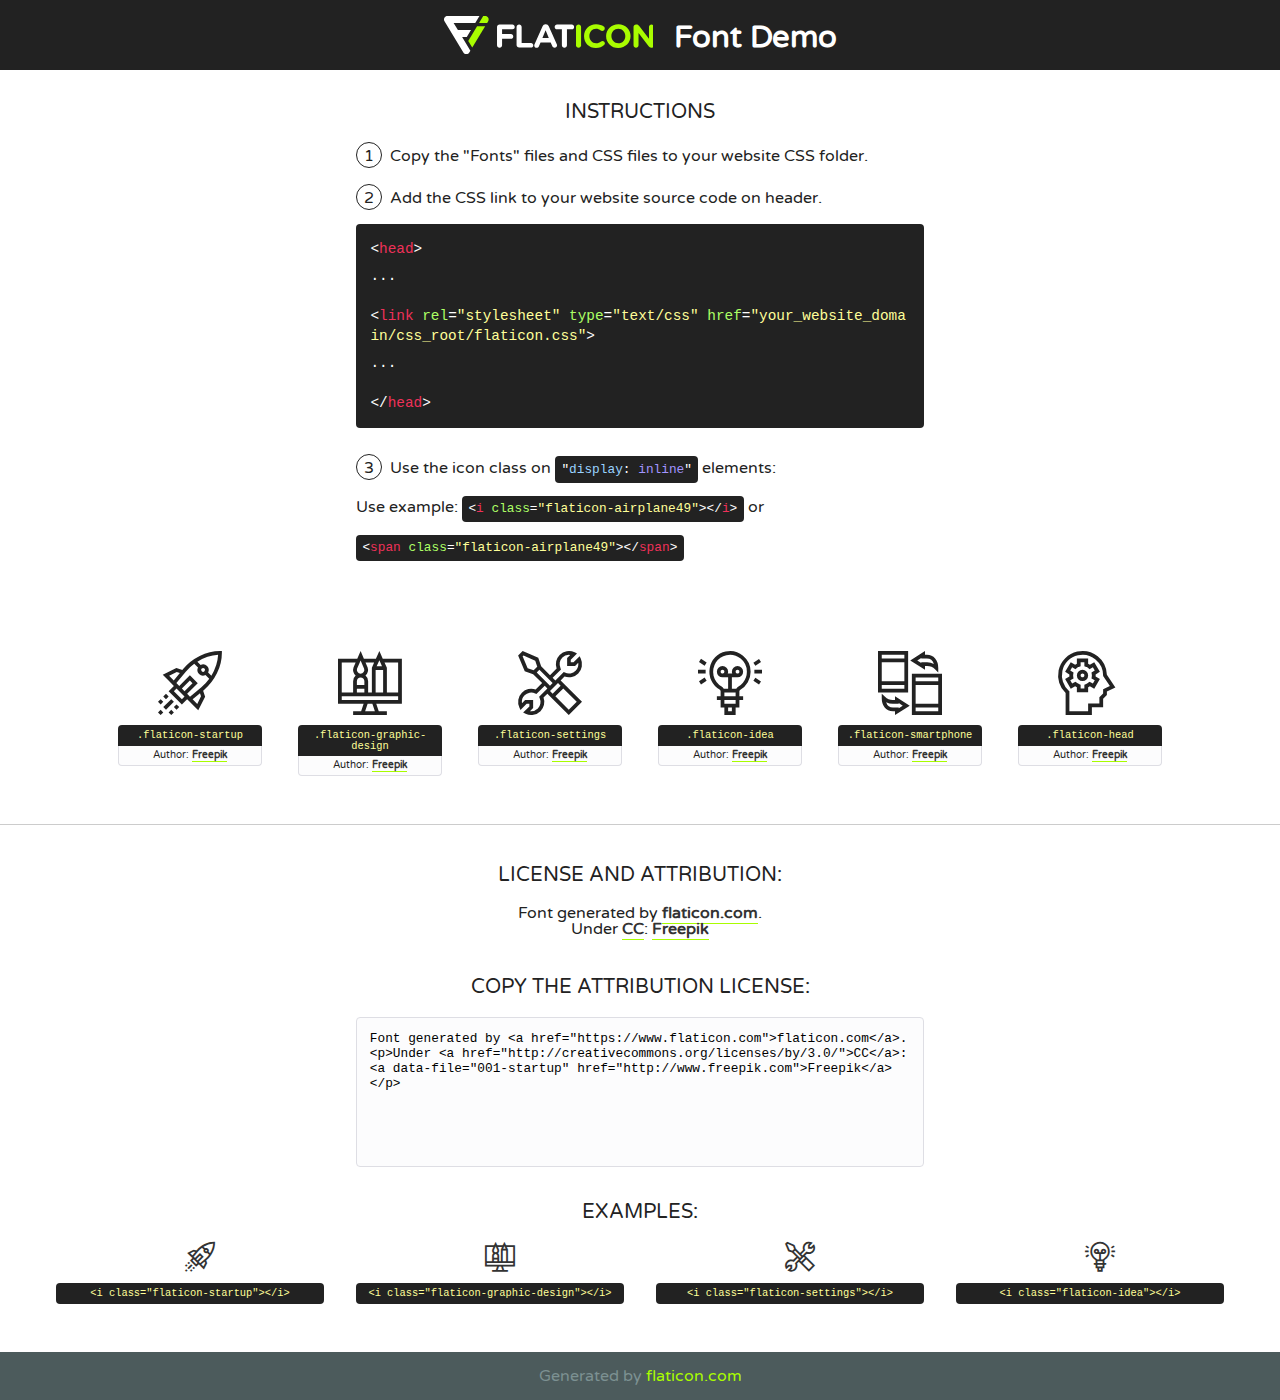
<file: src/main/resources/static/web/fonts/flaticon/font/flaticon.html>
<!DOCTYPE html>
<!--
  Flaticon icon font: Flaticon
  Creation date: 03/04/2019 06:02
-->
<html>
<!DOCTYPE html>
<html>

<head>
    <title>Flaticon WebFont</title>
    <link href="http://fonts.googleapis.com/css?family=Varela+Round" rel="stylesheet" type="text/css" />
    <link rel="stylesheet" type="text/css" href="flaticon.css">
    <meta charset="UTF-8">
    <style>
    html, body, div, span, applet, object, iframe,
    h1, h2, h3, h4, h5, h6, p, blockquote, pre,
    a, abbr, acronym, address, big, cite, code,
    del, dfn, em, img, ins, kbd, q, s, samp,
    small, strike, strong, sub, sup, tt, var,
    b, u, i, center,
    dl, dt, dd, ol, ul, li,
    fieldset, form, label, legend,
    table, caption, tbody, tfoot, thead, tr, th, td,
    article, aside, canvas, details, embed, 
    figure, figcaption, footer, header, hgroup, 
    menu, nav, output, ruby, section, summary,
    time, mark, audio, video {
        margin: 0;
        padding: 0;
        border: 0;
        font-size: 100%;
        font: inherit;
        vertical-align: baseline;
    }
    /* HTML5 display-role reset for older browsers */
    article, aside, details, figcaption, figure, 
    footer, header, hgroup, menu, nav, section {
        display: block;
    }
    body {
        line-height: 1;
    }
    ol, ul {
        list-style: none;
    }
    blockquote, q {
        quotes: none;
    }
    blockquote:before, blockquote:after,
    q:before, q:after {
        content: '';
        content: none;
    }
    table {
        border-collapse: collapse;
        border-spacing: 0;
    }
    body {
        font-family: 'Varela Round', Helvetica, Arial, sans-serif;
        font-size: 16px;
        color: #222;
    }
    a {
        color: #333;
        border-bottom: 1px solid #a9fd00;
        font-weight: bold;
        text-decoration: none;
    }
    * {
        -moz-box-sizing: border-box;
        -webkit-box-sizing: border-box;
        box-sizing: border-box;
        margin: 0;
        padding: 0;
    }
    [class^="flaticon-"]:before, [class*=" flaticon-"]:before, [class^="flaticon-"]:after, [class*=" flaticon-"]:after {
        font-family: Flaticon;
        font-size: 30px;
        font-style: normal;
        margin-left: 20px;
        color: #333;
    }
    .wrapper {
        max-width: 600px;
        margin: auto;
        padding: 0 1em;
    }
    .title {
        font-size: 1.25em;
        text-align: center;
        margin-bottom: 1em;
        text-transform: uppercase;
    }
    header {
        text-align: center;
        background-color: #222;
        color: #fff;
        padding: 1em;
    }
    header .logo {
        width: 210px;
        height: 38px;
        display: inline-block;
        vertical-align: middle;
        margin-right: 1em;
        border: none;
    }
    header strong {
        font-size: 1.95em;
        font-weight: bold;
        vertical-align: middle;
        margin-top: 5px;
        display: inline-block;
    }
    .demo {
        margin: 2em auto;
        line-height: 1.25em;
    }
    .demo ul li {
        margin-bottom: 1em;
    }
    .demo ul li .num {
        color: #222;
        border-radius: 20px;
        display: inline-block;
        width: 26px;
        padding: 3px;
        height: 26px;
        text-align: center;
        margin-right: 0.5em;
        border: 1px solid #222;
    }
    .demo ul li code {
        background-color: #222;
        border-radius: 4px;
        padding: 0.25em 0.5em;
        display: inline-block;
        color: #fff;
        font-family: Consolas,Monaco,Lucida Console,Liberation Mono,DejaVu Sans Mono,Bitstream Vera Sans Mono,Courier New, monospace;
        font-weight: lighter;
        margin-top: 1em;
        font-size: 0.8em;
        word-break: break-all;
    }
    .demo ul li code.big {
        padding: 1em;
        font-size: 0.9em;
    }
    .demo ul li code .red {
        color: #EF3159;
    }
    .demo ul li code .green {
        color: #ACFF65;
    }
    .demo ul li code .yellow {
        color: #FFFF99;
    }
    .demo ul li code .blue {
        color: #99D3FF;
    }
    .demo ul li code .purple {
        color: #A295FF;
    }
    .demo ul li code .dots {
        margin-top: 0.5em;
        display: block;
    }
    #glyphs {
        border-bottom: 1px solid #ccc;
        padding: 2em 0;
        text-align: center;
    }
    .glyph {
        display: inline-block;
        width: 9em;
        margin: 1em;
        text-align: center;
        vertical-align: top;
        background: #FFF;
    }
    .glyph .glyph-icon {
        padding: 10px;
        display: block;
        font-family:"Flaticon";
        font-size: 64px;
        line-height: 1;
    }
    .glyph .glyph-icon:before {
        font-size: 64px;
        color: #222;
        margin-left: 0;
    }
    .class-name {
        font-size: 0.65em;
        background-color: #222;
        color: #fff;
        border-radius: 4px 4px 0 0;
        padding: 0.5em;
        color: #FFFF99;
        font-family: Consolas,Monaco,Lucida Console,Liberation Mono,DejaVu Sans Mono,Bitstream Vera Sans Mono,Courier New, monospace;
    }
    .author-name {
        font-size: 0.6em;
        background-color: #fcfcfd;
        border: 1px solid #DEDEE4;
        border-top: 0;
        border-radius: 0 0 4px 4px;
        padding: 0.5em;
    }
    .class-name:last-child {
        font-size: 10px;
        color:#888;
    }
    .class-name:last-child a {
        font-size: 10px;
        color:#555;
    }
    .class-name:last-child a:hover {
        color:#a9fd00;
    }
    .glyph > input {
        display: block;
        width: 100px;
        margin: 5px auto;
        text-align: center;
        font-size: 12px;
        cursor: text;
    }
    .glyph > input.icon-input {
        font-family:"Flaticon";
        font-size: 16px;
        margin-bottom: 10px;
    }
    .attribution .title {
        margin-top: 2em;
    }
    .attribution textarea {
        background-color: #fcfcfd;
        padding: 1em;
        border: none;
        box-shadow: none;
        border: 1px solid #DEDEE4;
        border-radius: 4px;
        resize: none;
        width: 100%;
        height: 150px;
        font-size: 0.8em;
        font-family: Consolas,Monaco,Lucida Console,Liberation Mono,DejaVu Sans Mono,Bitstream Vera Sans Mono,Courier New, monospace;
        -webkit-appearance: none;
    }
    .iconsuse {
        margin: 2em auto;
        text-align: center;
        max-width: 1200px;
    }
    .iconsuse:after {
        content: '';
        display: table;
        clear: both;
    }
    .iconsuse .image {
        float: left;
        width: 25%;
        padding: 0 1em;
    }
    .iconsuse .image p {
        margin-bottom: 1em;
    }
    .iconsuse .image span {
        display: block;
        font-size: 0.65em;
        background-color: #222;
        color: #fff;
        border-radius: 4px;
        padding: 0.5em;
        color: #FFFF99;
        margin-top: 1em;
        font-family: Consolas,Monaco,Lucida Console,Liberation Mono,DejaVu Sans Mono,Bitstream Vera Sans Mono,Courier New, monospace;
    }
    #footer {
        text-align: center;
        background-color: #4C5B5C;
        color: #7c9192;
        padding: 1em;
    }
    #footer a {
        border: none;
        color: #a9fd00;
        font-weight: normal;
    }
    @media (max-width: 960px) {
        .iconsuse .image {
            width: 50%;
        }
    }
    @media (max-width: 560px) {
        .iconsuse .image {
            width: 100%;
        }
    }
    </style>
</head>

<body class="characters-off">

    <header>
        <a href="https://www.flaticon.com" target="_blank" class="logo">
            <svg version="1.1" xmlns="http://www.w3.org/2000/svg" xmlns:xlink="http://www.w3.org/1999/xlink" xmlns:a="http://ns.adobe.com/AdobeSVGViewerExtensions/3.0/" viewBox="0 0 560.875 102.036" enable-background="new 0 0 560.875 102.036" xml:space="preserve">
                <defs>
                </defs>
                <g>
                    <g class="letters">
                        <path fill="#ffffff" d="M141.596,29.675c0-3.777,2.985-6.767,6.764-6.767h34.438c3.426,0,6.15,2.728,6.15,6.15
                        c0,3.43-2.724,6.149-6.15,6.149h-27.674v13.091h23.719c3.429,0,6.151,2.724,6.151,6.15c0,3.43-2.723,6.149-6.151,6.149h-23.719
                        v17.574c0,3.773-2.986,6.761-6.764,6.761c-3.779,0-6.764-2.989-6.764-6.761V29.675z"></path>
                        <path fill="#ffffff" d="M193.844,29.149c0-3.781,2.985-6.767,6.764-6.767c3.776,0,6.763,2.985,6.763,6.767v42.957h25.039
                        c3.426,0,6.149,2.726,6.149,6.153c0,3.425-2.723,6.15-6.149,6.15h-31.802c-3.779,0-6.764-2.986-6.764-6.768V29.149z"></path>
                        <path fill="#ffffff" d="M241.891,75.71l21.438-48.407c1.492-3.341,4.215-5.357,7.906-5.357h0.792
                        c3.686,0,6.323,2.017,7.815,5.357l21.439,48.407c0.436,0.967,0.701,1.845,0.701,2.723c0,3.602-2.809,6.501-6.414,6.501
                        c-3.161,0-5.269-1.845-6.499-4.655l-4.132-9.661h-27.059l-4.301,10.102c-1.144,2.631-3.426,4.214-6.237,4.214
                        c-3.517,0-6.24-2.81-6.24-6.325C241.1,77.64,241.451,76.677,241.891,75.71z M279.932,58.666l-8.521-20.297l-8.526,20.297H279.932
                        z"></path>
                        <path fill="#ffffff" d="M314.864,35.387H301.86c-3.429,0-6.239-2.813-6.239-6.238c0-3.429,2.811-6.24,6.239-6.24h39.533
                        c3.426,0,6.237,2.811,6.237,6.24c0,3.425-2.811,6.238-6.237,6.238h-13.001v42.785c0,3.773-2.99,6.761-6.764,6.761
                        c-3.779,0-6.764-2.989-6.764-6.761V35.387z"></path>
                        <path fill="#A9FD00" d="M352.615,29.149c0-3.781,2.985-6.767,6.767-6.767c3.774,0,6.761,2.985,6.761,6.767v49.024
                        c0,3.773-2.987,6.761-6.761,6.761c-3.781,0-6.767-2.989-6.767-6.761V29.149z"></path>
                        <path fill="#A9FD00" d="M374.132,53.836v-0.179c0-17.481,13.178-31.801,32.065-31.801c9.22,0,15.459,2.458,20.557,6.238
                        c1.402,1.054,2.637,2.985,2.637,5.357c0,3.692-2.985,6.59-6.681,6.59c-1.845,0-3.071-0.702-4.044-1.319
                        c-3.776-2.813-7.729-4.393-12.562-4.393c-10.364,0-17.831,8.611-17.831,19.154v0.173c0,10.542,7.291,19.329,17.831,19.329
                        c5.715,0,9.492-1.756,13.359-4.834c1.049-0.874,2.458-1.491,4.039-1.491c3.429,0,6.325,2.813,6.325,6.236
                        c0,2.106-1.056,3.78-2.282,4.834c-5.539,4.834-12.036,7.733-21.878,7.733C387.572,85.464,374.132,71.493,374.132,53.836z"></path>
                        <path fill="#A9FD00" d="M433.009,53.836v-0.179c0-17.481,13.79-31.801,32.766-31.801c18.981,0,32.592,14.143,32.592,31.628v0.173
                        c0,17.483-13.785,31.807-32.769,31.807C446.625,85.464,433.009,71.32,433.009,53.836z M484.224,53.836v-0.179
                        c0-10.539-7.725-19.326-18.626-19.326c-10.893,0-18.449,8.611-18.449,19.154v0.173c0,10.542,7.73,19.329,18.626,19.329
                        C476.676,72.986,484.224,64.378,484.224,53.836z"></path>
                        <path fill="#A9FD00" d="M506.233,29.321c0-3.774,2.99-6.763,6.767-6.763h1.401c3.252,0,5.183,1.583,7.029,3.953l26.093,34.265
                        V29.059c0-3.692,2.99-6.677,6.681-6.677c3.683,0,6.671,2.985,6.671,6.677v48.934c0,3.78-2.987,6.765-6.764,6.765h-0.436
                        c-3.257,0-5.188-1.581-7.034-3.953l-27.056-35.492v32.944c0,3.687-2.985,6.676-6.678,6.676c-3.683,0-6.673-2.989-6.673-6.676
                        V29.321z"></path>
                    </g>
                    <g class="insignia">
                        <path fill="#ffffff" d="M48.372,56.137h12.517l11.156-18.537H37.186L25.688,18.539h57.825L94.668,0H9.271
                        C5.925,0,2.842,1.801,1.198,4.716c-1.644,2.907-1.593,6.482,0.134,9.343l50.38,83.501c1.678,2.781,4.689,4.476,7.938,4.476
                        c3.246,0,6.257-1.695,7.935-4.476l2.898-4.804L48.372,56.137z"></path>
                        <g class="i">
                            <path fill="#A9FD00" d="M93.575,18.539h0.031v0.004l21.652,0.004l2.705-4.488c1.727-2.861,1.778-6.436,0.133-9.343
                            C116.454,1.801,113.371,0,110.026,0h-5.294L93.575,18.539z"></path>
                            <polygon fill="#A9FD00" points="88.291,27.356 64.725,66.486 75.519,84.404 109.942,27.356"></polygon>
                        </g>
                    </g>
                </g>
            </svg>
        </a>
        <strong>Font Demo</strong>
    </header>


    <section class="demo wrapper">

        <p class="title">Instructions</p>

        <ul>
            <li>
                <span class="num">1</span>Copy the "Fonts" files and CSS files to your website CSS folder.
            </li>
            <li>
                <span class="num">2</span>Add the CSS link to your website source code on header.
                <code class="big">
                    &lt;<span class="red">head</span>&gt;
                    <br/><span class="dots">...</span>
                    <br/>&lt;<span class="red">link</span> <span class="green">rel</span>=<span class="yellow">"stylesheet"</span> <span class="green">type</span>=<span class="yellow">"text/css"</span> <span class="green">href</span>=<span class="yellow">"your_website_domain/css_root/flaticon.css"</span>&gt;
                    <br/><span class="dots">...</span>
                    <br/>&lt;/<span class="red">head</span>&gt;
                </code>
            </li>

            <li>
                <p>
                    <span class="num">3</span>Use the icon class on <code>"<span class="blue">display</span>:<span class="purple"> inline</span>"</code> elements:
                    <br />
                    Use example: <code>&lt;<span class="red">i</span> <span class="green">class</span>=<span class="yellow">&quot;flaticon-airplane49&quot;</span>&gt;&lt;/<span class="red">i</span>&gt;</code> or <code>&lt;<span class="red">span</span> <span class="green">class</span>=<span class="yellow">&quot;flaticon-airplane49&quot;</span>&gt;&lt;/<span class="red">span</span>&gt;</code>
            </li>
        </ul>

    </section>




   <section id="glyphs">          
    
      
        <div class="glyph"><div class="glyph-icon flaticon-startup"></div>
            <div class="class-name">.flaticon-startup</div>
            <div class="author-name">Author: <a data-file="001-startup" href="http://www.freepik.com">Freepik</a> </div> 
        </div>        
        
        <div class="glyph"><div class="glyph-icon flaticon-graphic-design"></div>
            <div class="class-name">.flaticon-graphic-design</div>
            <div class="author-name">Author: <a data-file="002-graphic-design" href="http://www.freepik.com">Freepik</a> </div> 
        </div>        
        
        <div class="glyph"><div class="glyph-icon flaticon-settings"></div>
            <div class="class-name">.flaticon-settings</div>
            <div class="author-name">Author: <a data-file="003-settings" href="http://www.freepik.com">Freepik</a> </div> 
        </div>        
        
        <div class="glyph"><div class="glyph-icon flaticon-idea"></div>
            <div class="class-name">.flaticon-idea</div>
            <div class="author-name">Author: <a data-file="004-idea" href="http://www.freepik.com">Freepik</a> </div> 
        </div>        
        
        <div class="glyph"><div class="glyph-icon flaticon-smartphone"></div>
            <div class="class-name">.flaticon-smartphone</div>
            <div class="author-name">Author: <a data-file="005-smartphone" href="http://www.freepik.com">Freepik</a> </div> 
        </div>        
        
        <div class="glyph"><div class="glyph-icon flaticon-head"></div>
            <div class="class-name">.flaticon-head</div>
            <div class="author-name">Author: <a data-file="006-head" href="http://www.freepik.com">Freepik</a> </div> 
        </div>        
        

    </section>



    <section class="attribution wrapper"   style="text-align:center;">

      <div class="title">License and attribution:</div><div class="attrDiv">Font generated by <a href="https://www.flaticon.com">flaticon.com</a>. <div><p>Under <a href="http://creativecommons.org/licenses/by/3.0/">CC</a>: <a data-file="001-startup" href="http://www.freepik.com">Freepik</a></p>  </div>
      </div>
      <div class="title">Copy the Attribution License:</div>

    <textarea onclick="this.focus();this.select();">Font generated by &lt;a href=&quot;https://www.flaticon.com&quot;&gt;flaticon.com&lt;/a&gt;. <p>Under <a href="http://creativecommons.org/licenses/by/3.0/">CC</a>: <a data-file="001-startup" href="http://www.freepik.com">Freepik</a></p>  
     </textarea>

    </section>

    <section class="iconsuse">

          <div class="title">Examples:</div>            
             
            <div class="image">
                <p>
                    <i class="glyph-icon flaticon-startup"></i> 
                    <span>&lt;i class=&quot;flaticon-startup&quot;&gt;&lt;/i&gt;</span>
                </p>
            </div>
            
            <div class="image">
                <p>
                    <i class="glyph-icon flaticon-graphic-design"></i> 
                    <span>&lt;i class=&quot;flaticon-graphic-design&quot;&gt;&lt;/i&gt;</span>
                </p>
            </div>
            
            <div class="image">
                <p>
                    <i class="glyph-icon flaticon-settings"></i> 
                    <span>&lt;i class=&quot;flaticon-settings&quot;&gt;&lt;/i&gt;</span>
                </p>
            </div>
            
            <div class="image">
                <p>
                    <i class="glyph-icon flaticon-idea"></i> 
                    <span>&lt;i class=&quot;flaticon-idea&quot;&gt;&lt;/i&gt;</span>
                </p>
            </div>
                       
        </div>
                            
    </section>

<div id="footer">
    <div>Generated by <a href="https://www.flaticon.com">flaticon.com</a>
    </div>
</div>



</body>
</html>
</file>
<file: src/main/resources/static/web/fonts/flaticon/font/flaticon.css>
/*
  	Flaticon icon font: Flaticon
  	Creation date: 03/04/2019 06:02
  	*/

@font-face {
  font-family: "Flaticon";
  src: url("./Flaticon.eot");
  src: url("./Flaticon.eot?#iefix") format("embedded-opentype"),
       url("./Flaticon.woff2") format("woff2"),
       url("./Flaticon.woff") format("woff"),
       url("./Flaticon.ttf") format("truetype"),
       url("./Flaticon.svg#Flaticon") format("svg");
  font-weight: normal;
  font-style: normal;
}

@media screen and (-webkit-min-device-pixel-ratio:0) {
  @font-face {
    font-family: "Flaticon";
    src: url("./Flaticon.svg#Flaticon") format("svg");
  }
}

[class^="flaticon-"]:before, [class*=" flaticon-"]:before,
[class^="flaticon-"]:after, [class*=" flaticon-"]:after {   
  font-family: Flaticon;
        font-style: normal;
  font-weight: normal;
  font-variant: normal;
  text-transform: none;
  line-height: 1;

  /* Better Font Rendering =========== */
  -webkit-font-smoothing: antialiased;
  -moz-osx-font-smoothing: grayscale;
}

.flaticon-startup:before { content: "\f100"; }
.flaticon-graphic-design:before { content: "\f101"; }
.flaticon-settings:before { content: "\f102"; }
.flaticon-idea:before { content: "\f103"; }
.flaticon-smartphone:before { content: "\f104"; }
.flaticon-head:before { content: "\f105"; }
</file>
